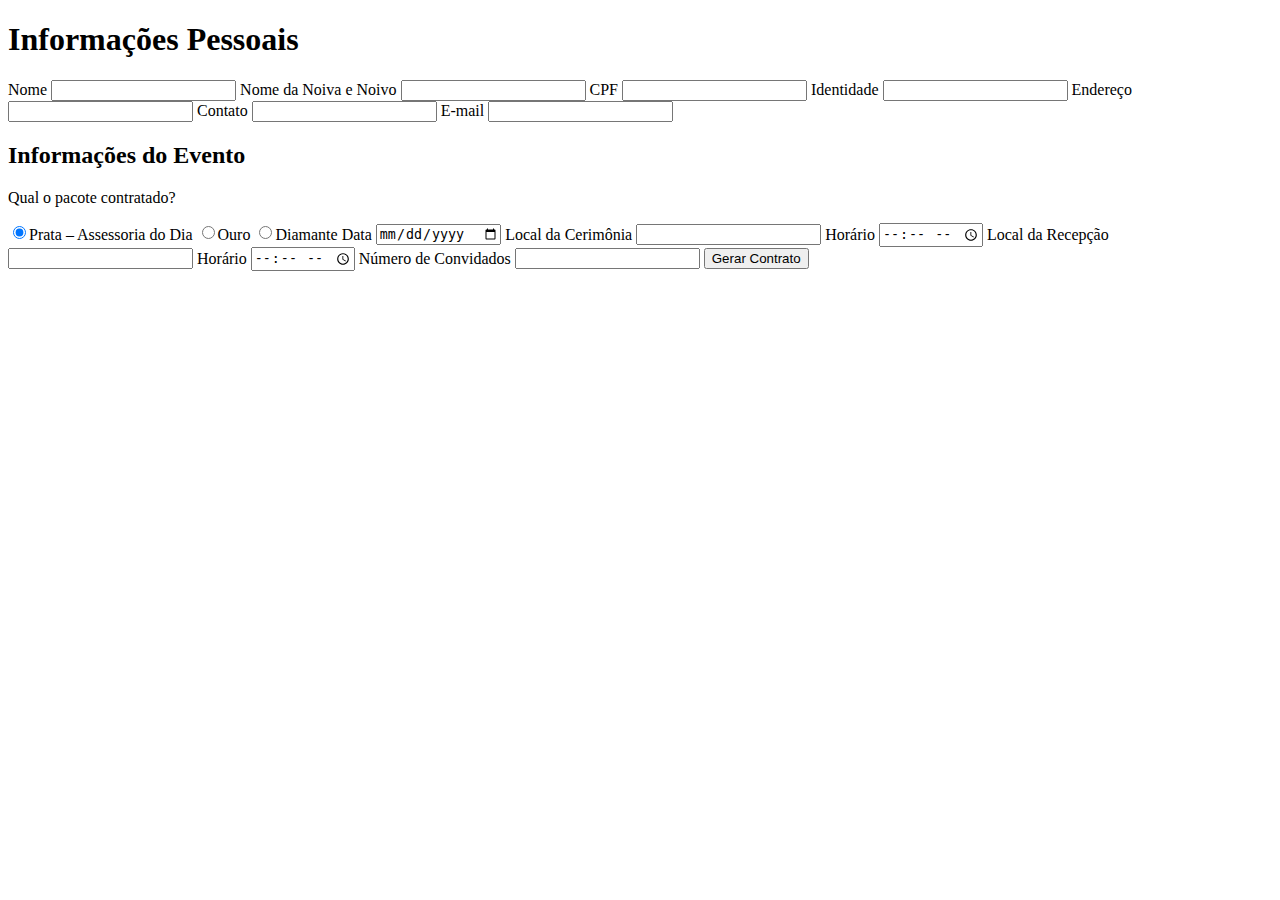
<file: Index.html>
<!DOCTYPE html>
<html lang="en">
<head>
    <meta charset="UTF-8">
    <meta name="viewport" content="width=device-width, initial-scale=1.0">
    <title>Formulário para o Contrato</title>
    <link type="text/css" rel="stylesheet" href="form/form.css">
</head>
<body>
  
    <form id="formulario">
      
      <h1>Informações Pessoais</h1>
      
      <label for="nome">Nome</label>
      <input id="nome" type="text" name="name" required>
        
      <label for="name-Noiva_Noivo">Nome da Noiva e Noivo</label>
      <input id="name-Noiva_Noivo" type="text" name="name" required>

      <label for="cpf">CPF</label>
      <input id="cpf" type="cpf" name="cpf" required>

      <label for="rg">Identidade</label>
      <input id="rg" type="identidade" name="rg" required>
        
      <label for="endereco">Endereço</label>
      <input id="endereco" type="text" name="endereco" required>
        
      <label for="contato">Contato</label>
      <input id="contato" type="tel" name="contato" required>
        
      <label for="email">E-mail</label>
      <input id="email" type="email" name="email" required>
      
      <h2>Informações do Evento</h2>
      
      <p>Qual o pacote contratado?</p>
      
      <input type="radio" name="pacote" value="Prata – Assessoria do Dia" checked/>Prata – Assessoria do Dia
      <input type="radio" name="pacote" value="ouro" />Ouro
      <input type="radio" name="pacote" value="diamente" />Diamante
      
      <label for="data">Data</label>
      <input type="date" name="data" id="data" value="" required>
      
      <label for="cerimonia">Local da Cerimônia</label>
      <input id="cerimonia" type="text" name="name" required>
      
      <label for="hora-cerimonia">Horário</label>
      <input id="hora-cerimonia" type="time" name="hora" required>
      
      <label for="recepcao">Local da Recepção</label>
      <input id="recepcao" type="text" name="recepcao" required>
      
      <label for="hora-recepcao">Horário</label>
      <input id="hora-recepcao" type="time" name="hora" required>
      
      <label for="convidados">Número de Convidados</label>
      <input type="number" name="convidados" id="convidados" required/>
      
      <input type="submit" id="botao" value="Gerar Contrato"/>
      
    </form>
    <script src="form/form.js"></script>
</body>
</html>
</file>
<file: form/form.css>
input#name {
    border: none;
}
</file>
